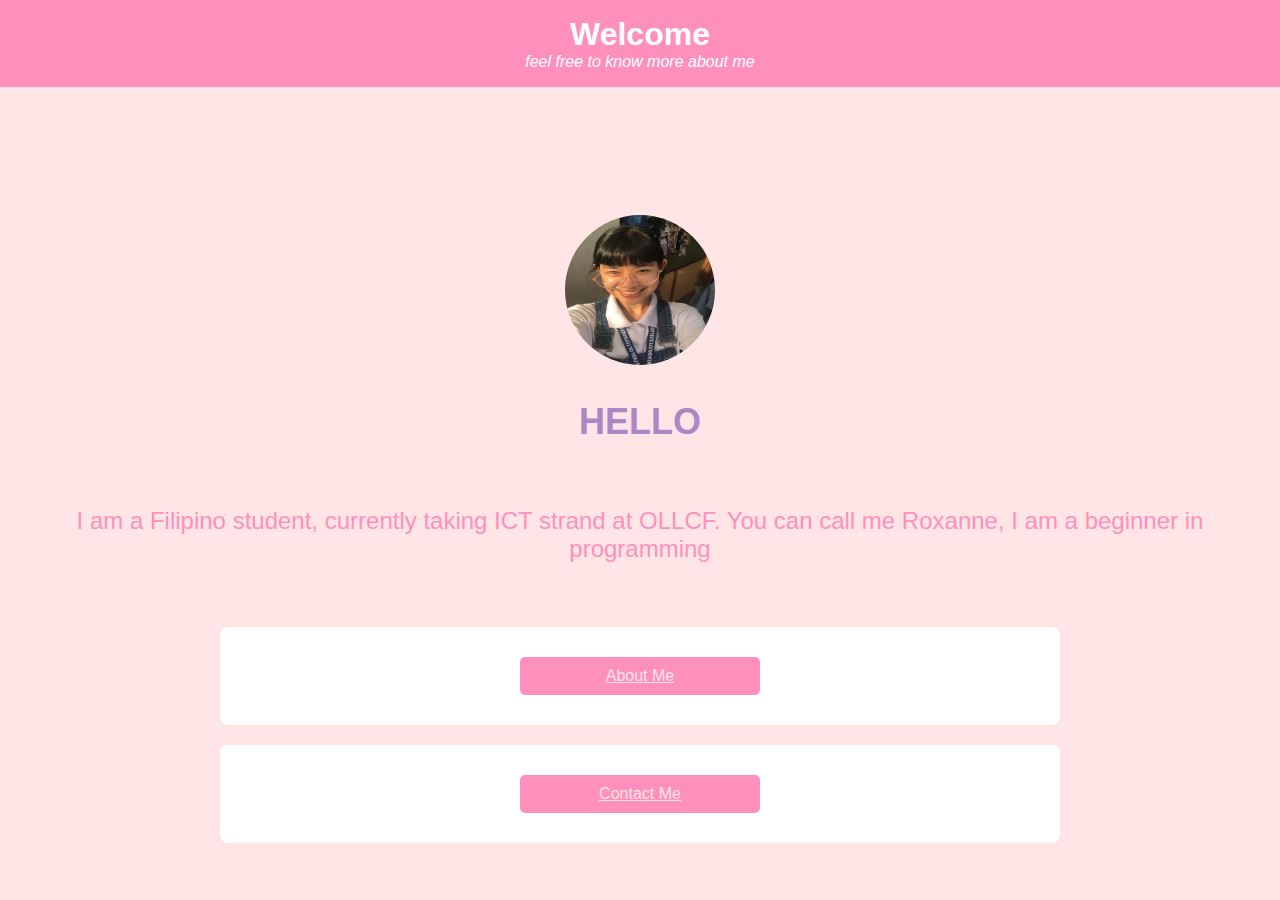
<file: index.html>
<!DOCTYPE html>
<html lang="en">

<head>
    <meta charset="UTF-8">
    <meta name="viewport" content="width=device-width, initial-scale=1.0">
    <link rel="stylesheet" href="./stylesheet.css">
    <title>Project Portfolio</title>
</head>

<body>

    <header>
        <h1>Welcome</h1>
        <p>feel free to know more about me</p>
    </header>

    <div class="middle-container">
        <div class="photo-section">
            <img class="creatorsProfile" src="../pictures/picture.jpg" alt="creator's profile" height="150" width="150"/>
            <h2>HELLO</h2>
            <p>I am a Filipino student, currently taking
            ICT strand at OLLCF. You can call me Roxanne, 
            I am a beginner in programming</p>
        </div>
    </div>

    <section id="about">
        <a href="../second container/index-secondSection.html" class="link" >About Me</a>
    </section>

    <section id="contact">
        <a href="../third container/index-thirdSection.html" class="link" >Contact Me</a>
    </section>
</body>

</html>
</file>
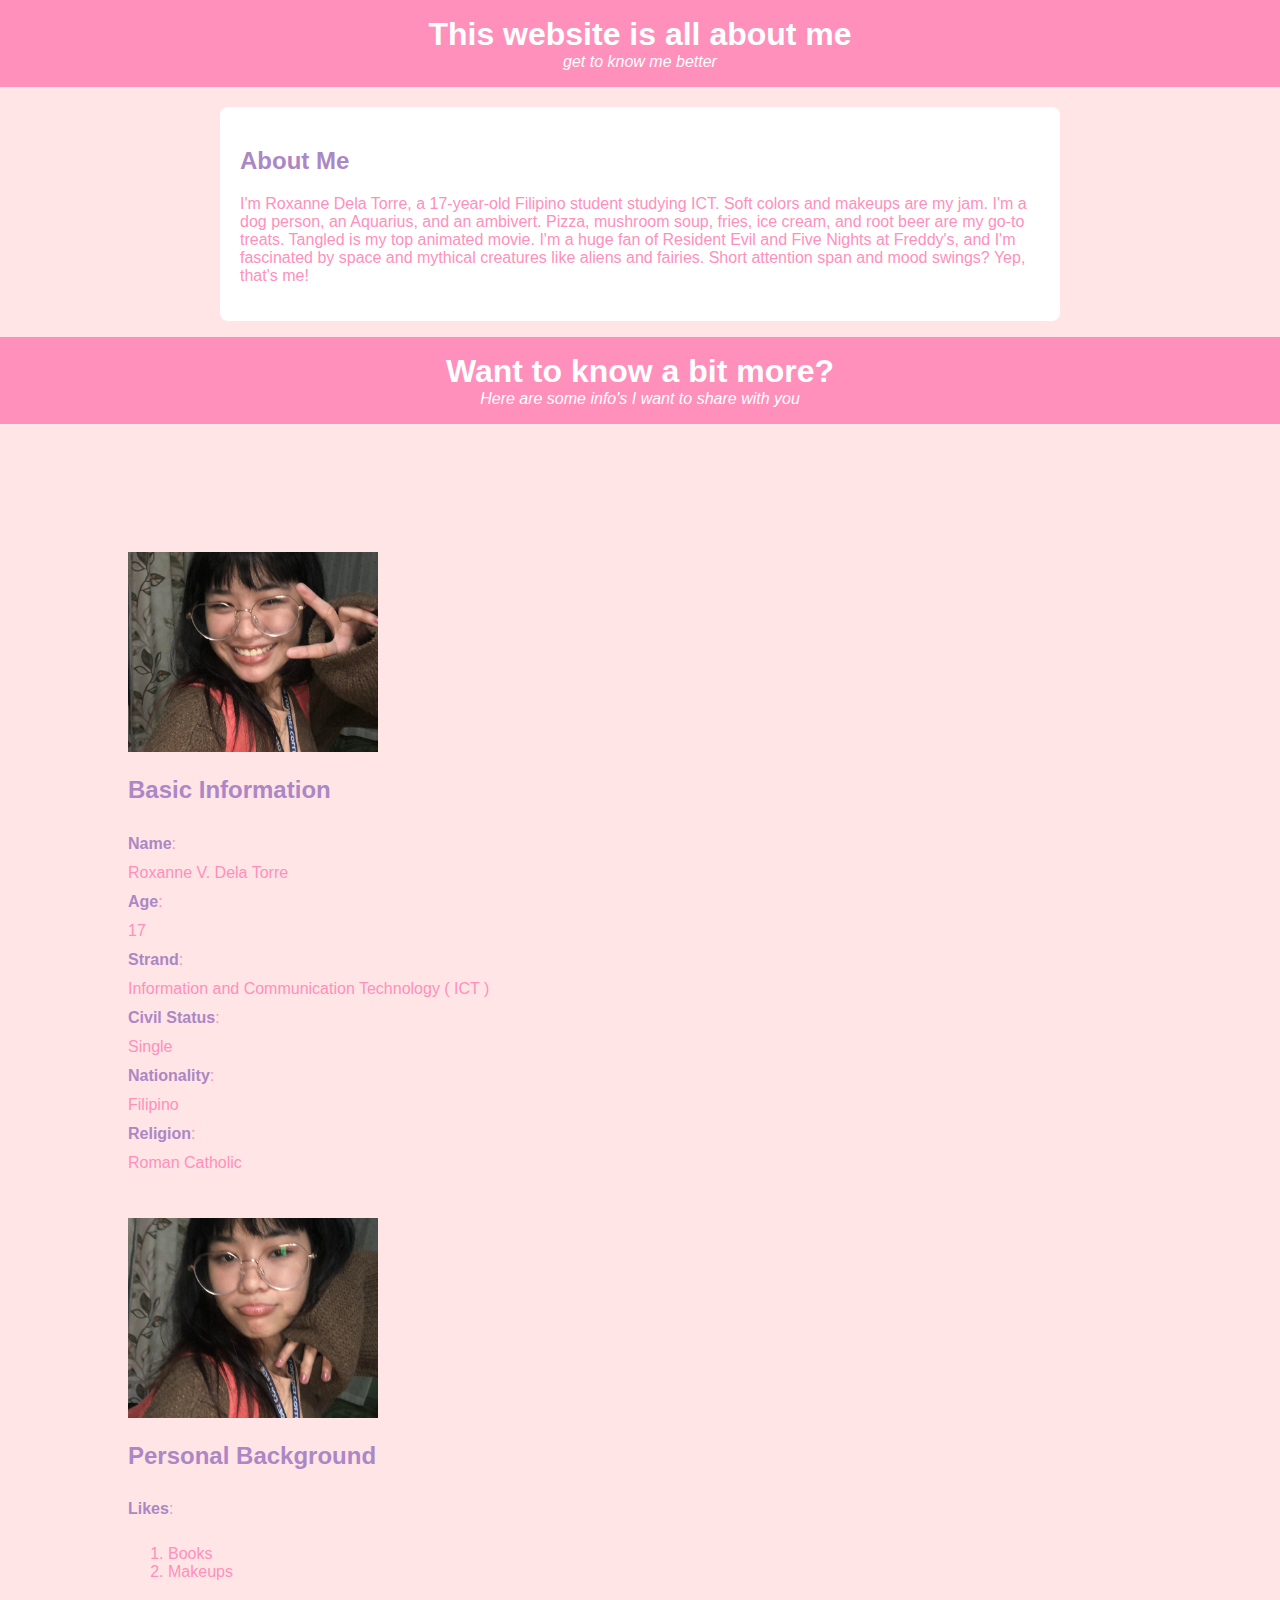
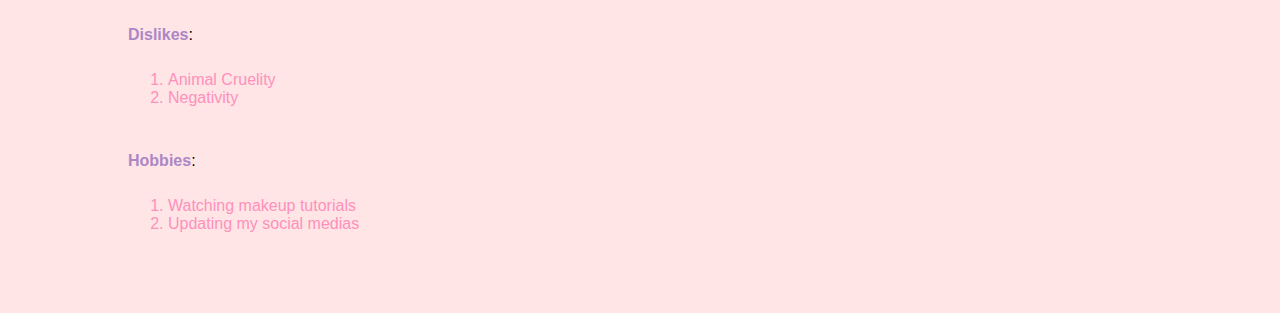
<file: index-secondSection.html>
<!DOCTYPE html>
<html lang="en">
<head>
    <meta charset="UTF-8">
    <meta name="viewport" content="width=device-width, initial-scale=1.0">
    <link rel="stylesheet" href="./index-secondSection.css">
    <title>About Me</title>
</head>
<body>

<header>
    <h1>This website is all about me</h1>
    <p>get to know me better</p>
</header>

    <section id="about">
        <h2>About Me</h2>
        <p>
            I'm Roxanne Dela Torre, a 17-year-old Filipino
        student studying ICT. Soft colors and makeups are my
        jam. I'm a dog person, an Aquarius, and an
        ambivert. Pizza, mushroom soup, fries, ice cream, and root
        beer are my go-to treats. Tangled is my
        top animated movie. I'm a huge fan of Resident
        Evil and Five Nights at Freddy's, and I'm fascinated
        by space and mythical creatures like aliens and fairies.
        Short attention span and mood swings? Yep, that's me!
        </p>
    </section>


    <header class="secondHeader">
        <h1>Want to know a bit more?</h1>
        <p>Here are some info's I want to share with you</p>
    </header>
        <div class="finalAchuchu">
            <div class="left card"><img class="tile-image" src="../pictures/myPicture.jpg" alt="hand and flower in water" height="200" width="250">
                <h2 class="card-title">Basic Information</h2>
                <p class="card-text"><span class="text">Name</span>: <br/>Roxanne V. Dela Torre<br/>
                    <span class="text">Age</span>: <br/>17<br/>
                    <span class="text">Strand</span>: <br/>Information and Communication Technology ( ICT )<br/>
                    <span class="text">Civil Status</span>: <br/>Single<br/>
                    <span class="text">Nationality</span>: <br/>Filipino<br/>
                    <span class="text">Religion</span>: <br/>Roman Catholic<br/></p>
            </div>
          

          <div class="right card"><img class="tile-image" src="../pictures/mySecondPicture.jpg" alt="metal structure" height="200" width="250">
                <h2 class="card-title">Personal Background</h2>
                <p class="card-text"><span class="text">Likes</span>:
                    <ol class="list">
                        <li>Books</li>
                        <li>Makeups</li>
                    </ol><br/>
                    <span class="text">Dislikes</span>:
                    <ol class="list">
                        <li>Animal Cruelity</li>
                        <li>Negativity</li>
                    </ol><br/>
                    <span class="text">Hobbies</span>:
                    <ol class="list">
                        <li>Watching makeup tutorials</li>
                        <li>Updating my social medias</li>
                    </ol><br/>
                </p>
          </div>
    </div>
</div>
</body>
</html>
</file>
<file: stylesheet.css>
@media only screen and (max-width: 3000px) {
    body {
    font-family: 'Arial', sans-serif;
    margin: 0;
    padding: 0;
    background-color: #FFE5E5;
    }
}

section {
    max-width: 800px;
    margin: 0 auto;
    padding: 20px;
    margin-bottom: 20px;
}

#about,
#contact {
    background-color: #fff;
    margin-top: 20px;
    border-radius: 8px;
    color: #FF90BC;
}

h2 {
    color: #AC87C5;
}

.link {
    justify-content: center;
    display: flex;
    flex-wrap: wrap;
    color: #FFE5E5;
    border: 2px solid #E0AED0;
    border-radius: 5px;
    border-style: groove;
    padding: 10px;
    margin: 10px;
    margin-right: 35%;
    margin-left: 35%;
    background-color: #FF90BC;
    border: transparent;
}

header {
    background-color: #FF90BC;
    color: #fff;
    text-align: center;
    padding: 1em;
}

header h1 {
    margin: 0;
}

header p {
    margin: 0;
    font-style: italic;
}

.creatorsProfile {
    border-radius: 50%;
    margin-top: 10%;
}

.photo-section {
    text-align: center;
    color: #FF90BC;
    font-family: 'Merriweather Sans', sans-serif;
    font-size: x-large;
}

div p {
    margin: 5%;
}
</file>
<file: index-secondSection.css>
@media only screen and (max-width: 3000px) {
    body {
    font-family: 'Arial', sans-serif;
    margin: 0;
    padding: 0;
    background-color: #FFE5E5;
    }
}

section {
    max-width: 800px;
    margin: 0 auto;
    padding: 20px;
}

#about {
    background-color: #fff;
    margin-top: 20px;
    border-radius: 8px;
    color: #FF90BC;
}

h2 {
    color: #AC87C5;
}

.myProfile {
    display: block;
    margin-left: auto;
    margin-right: auto;
    margin-top: 10%;
}

.card {
    width: 45%;
  }

  .left {
    float: left;
  }
  
  .right {
    float: right;
  }

  .card {
    width: 100%;
    display: block;
    margin-bottom: 30px;
    text-align: justify;
  }

  .card img {
    margin: 10%
    display: inline;
    object-fit: cover;
  }

  .card-title {
    color: #AC87C5
  }

  .card-text {
    color: #FF90BC;
  }

  .textcolor {
    color: #AC87C5;
}

.text {
    color: #AC87C5;
    font-weight: bold;
    line-height: 2.5;
}

.list {
    color: #FF90BC;
}

.finalAchuchu {
    margin: 10%;
}

header {
    background-color: #FF90BC;
    color: #fff;
    text-align: center;
    padding: 1em;
}

header h1 {
    margin: 0;
}

header p {
    margin: 0;
    font-style: italic;
}

.secondHeader {
    margin-top: 1em;
}
</file>
